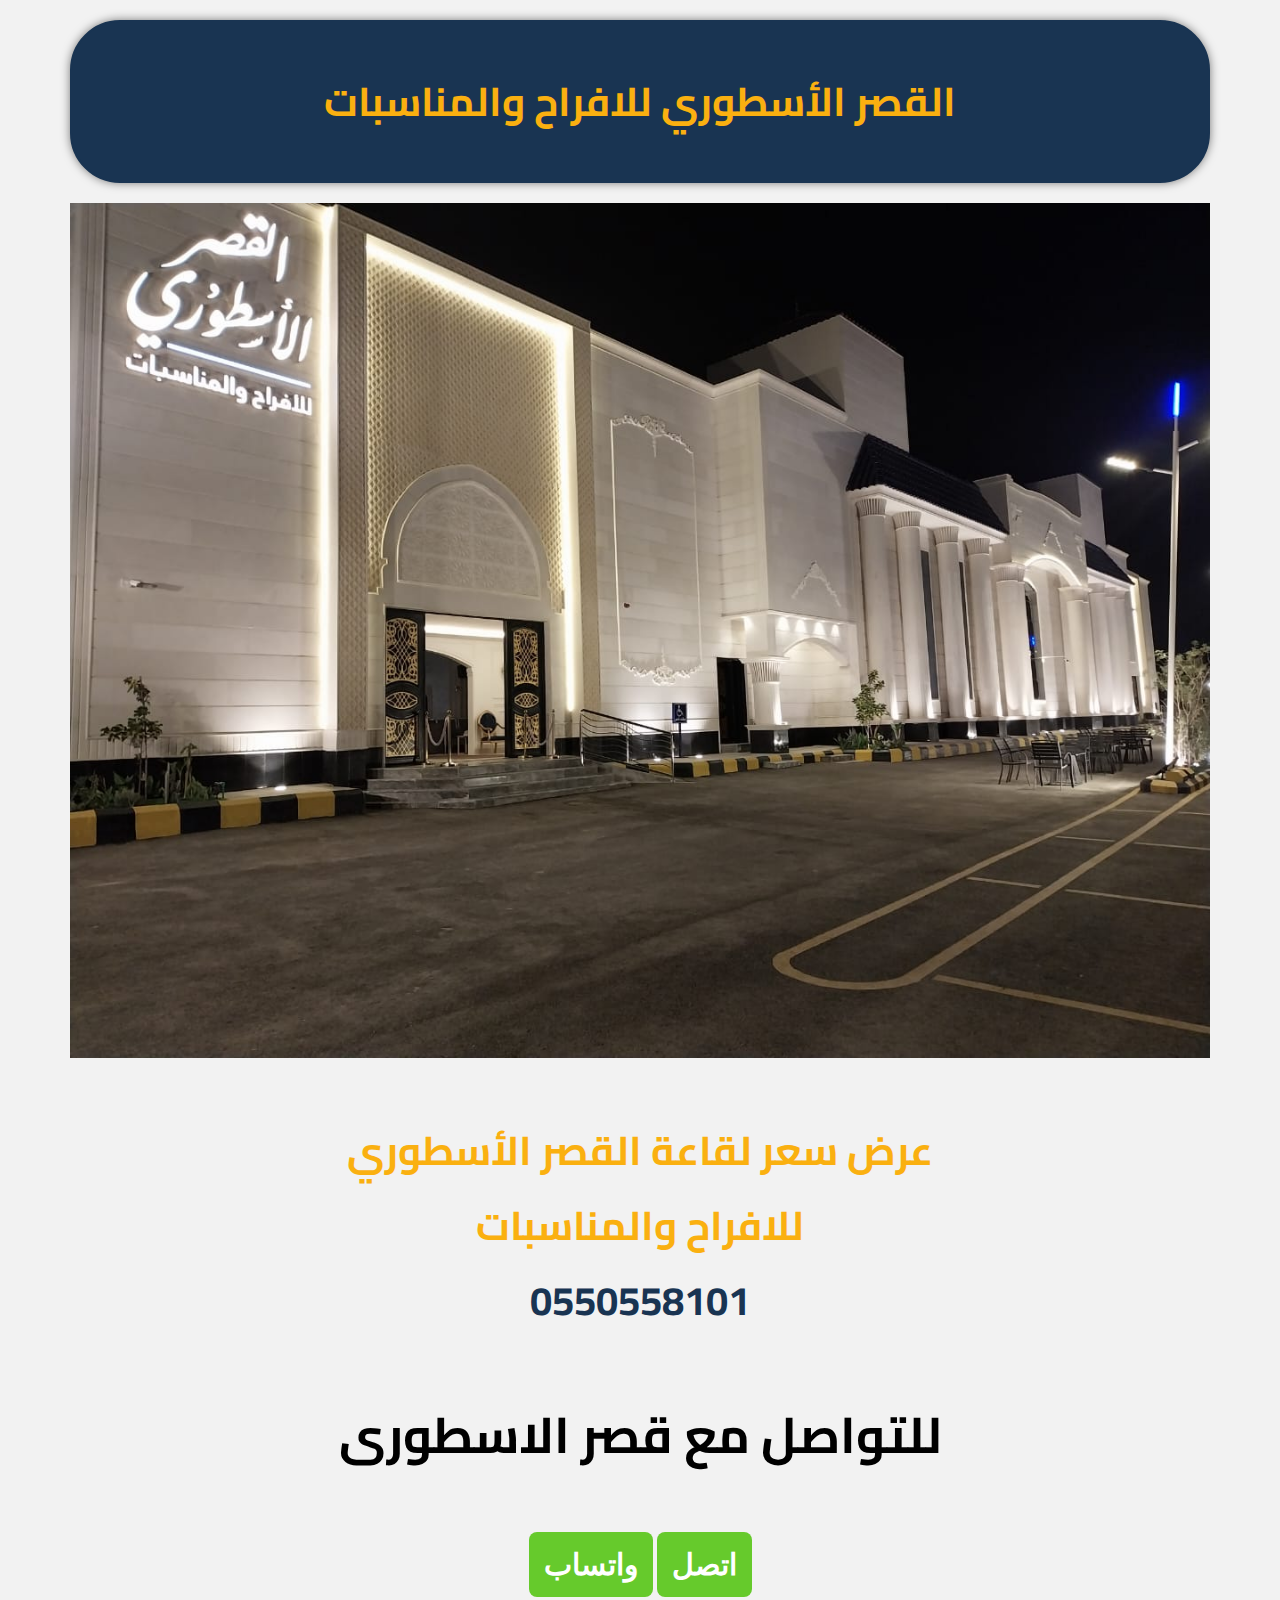
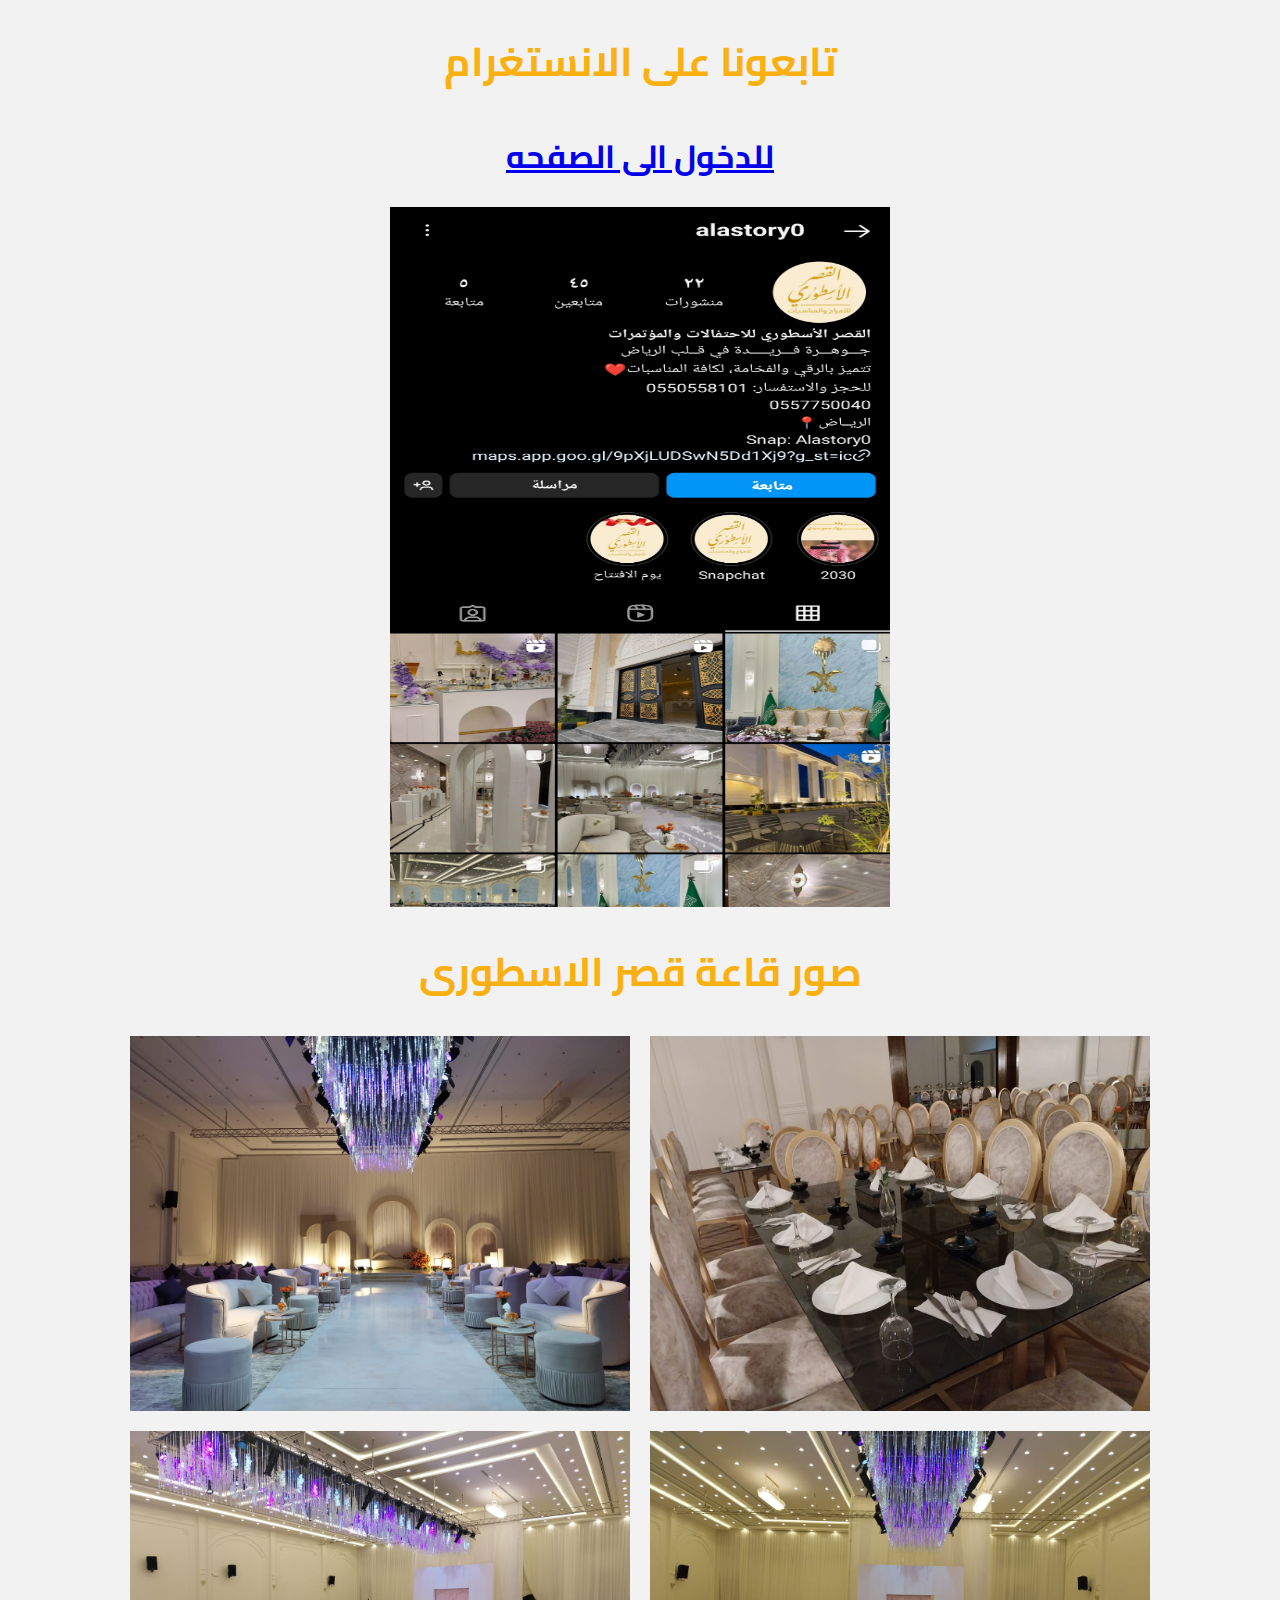
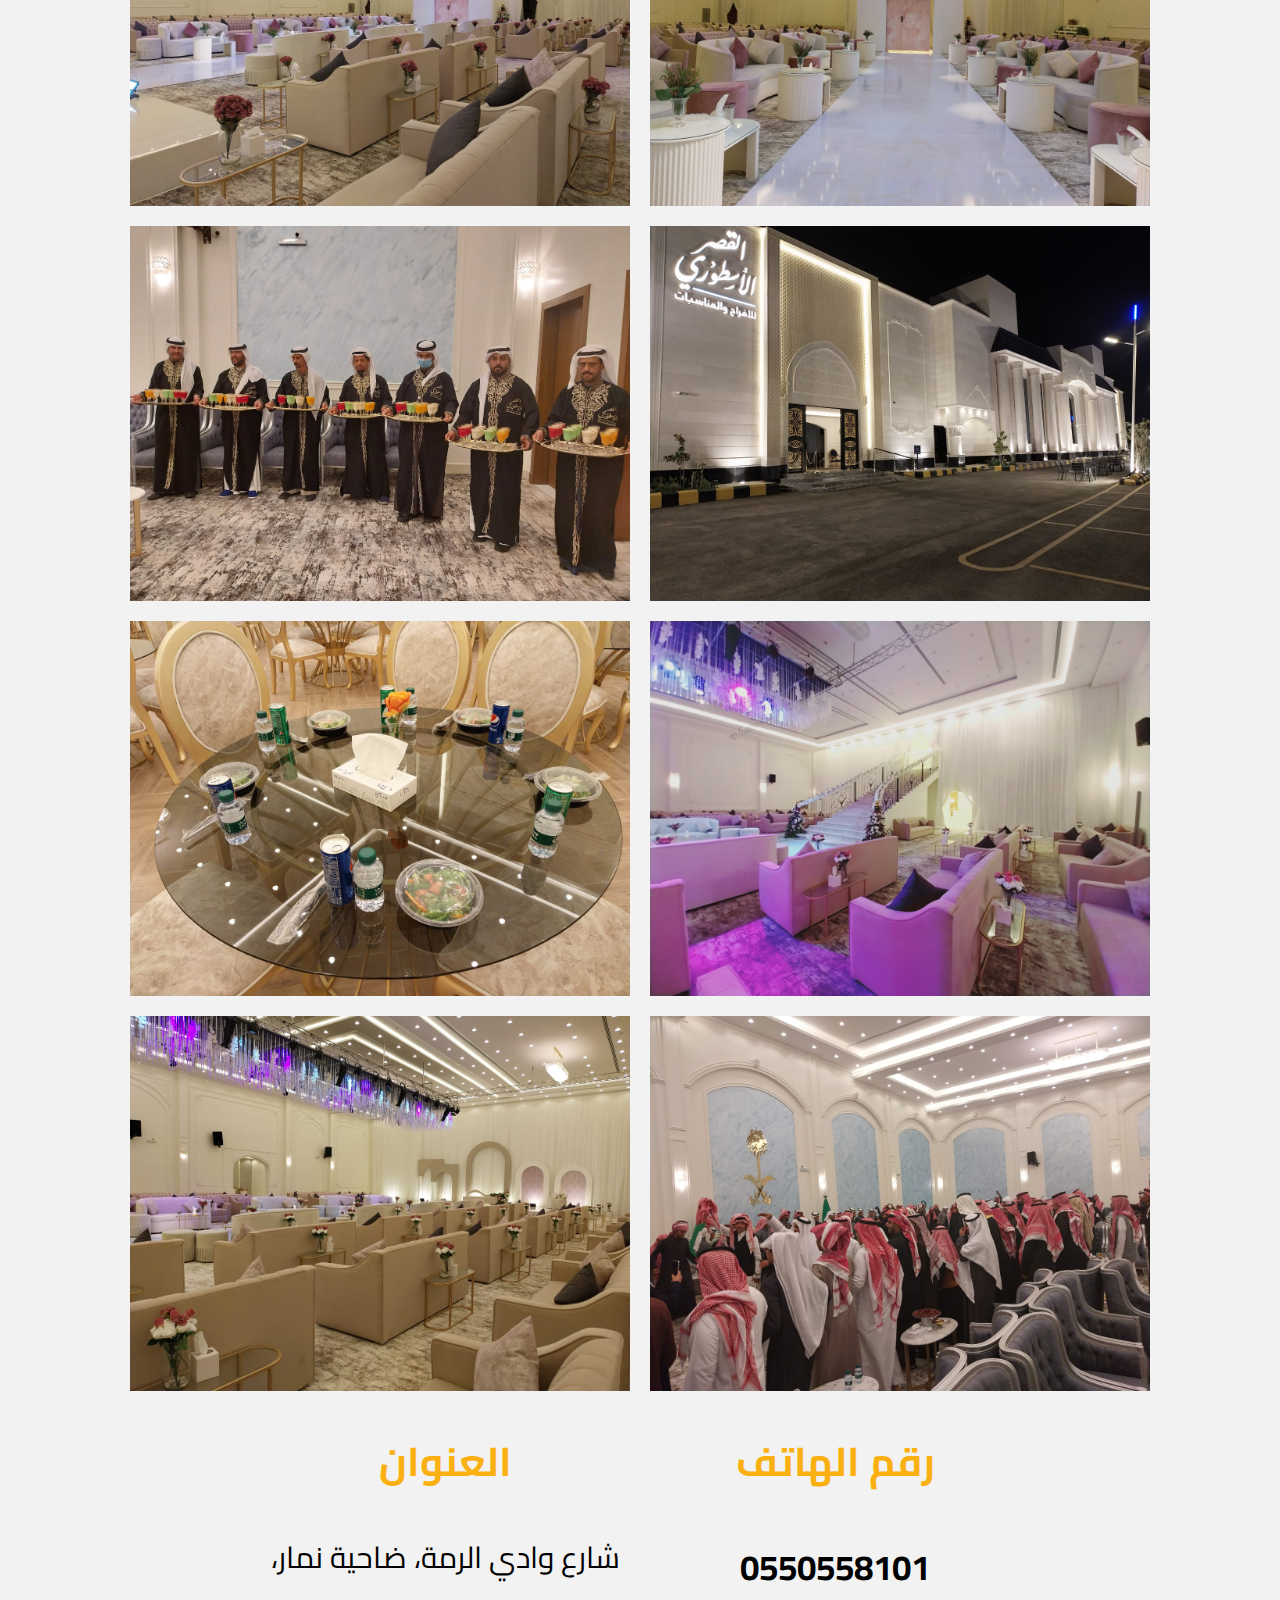
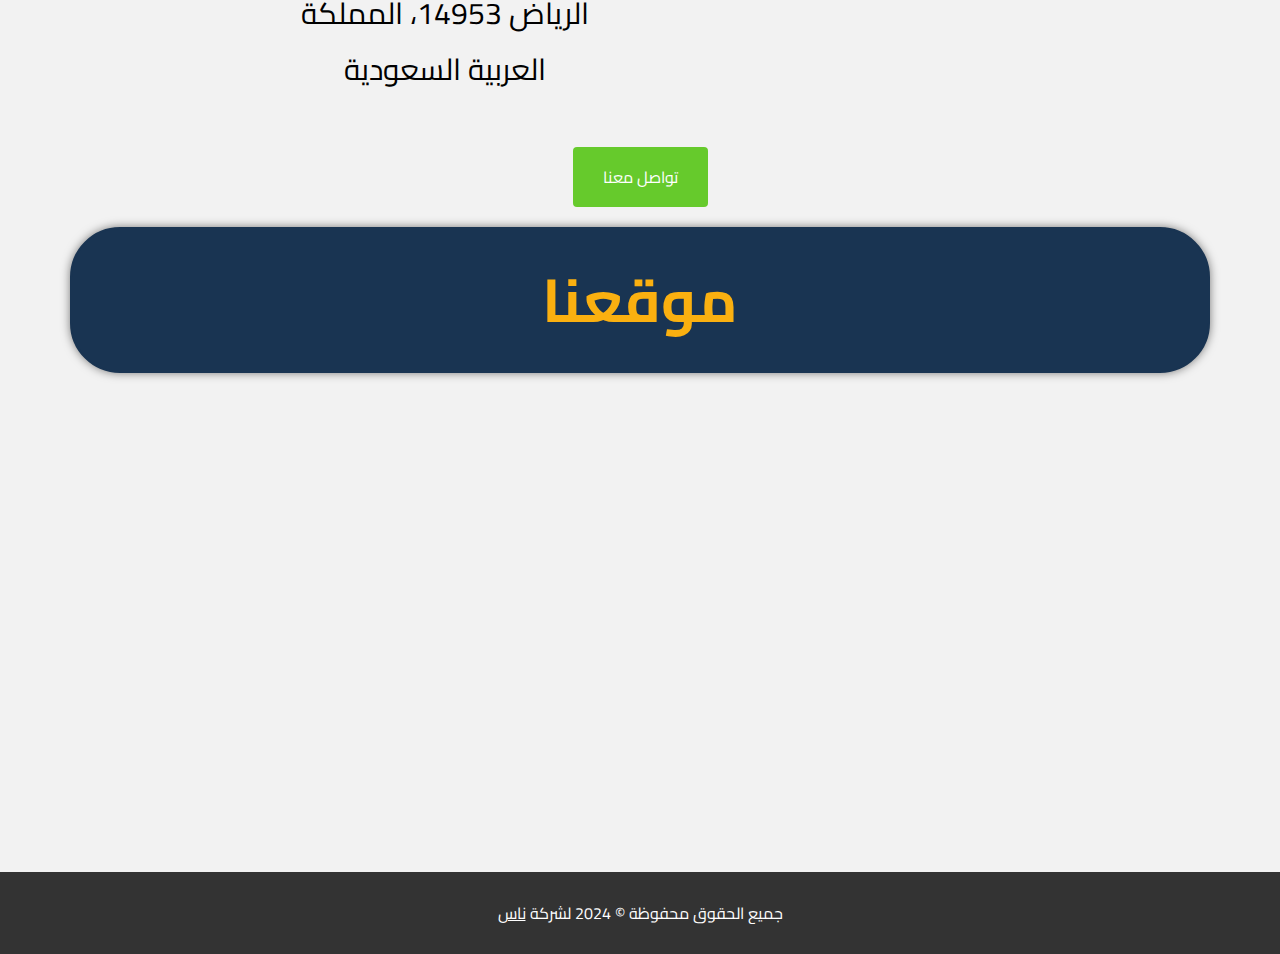
<file: index.html>
<!DOCTYPE html>
<html lang="en">

<head>
  <meta charset="UTF-8">
  <meta name="viewport" content="width=device-width, initial-scale=1.0">
  <title>القصر الأسطوري للافراح والمناسبات</title>
  <link rel="stylesheet" href="style.css">
  <!-- font google -->
  <link rel="preconnect" href="https://fonts.googleapis.com">
  <link rel="preconnect" href="https://fonts.gstatic.com" crossorigin>
  <link
    href="https://fonts.googleapis.com/css2?family=Cairo:wght@300;400;500;600;700;900;1000&family=Jost:wght@300;400;500;600;700;800;900&display=swap"
    rel="stylesheet">

</head>

<body>
  <header class="container">
    <div class="title">
      <h1 class="title-h1">القصر الأسطوري للافراح والمناسبات</h1>
    </div>
    <img src=" image/bg.jpeg" alt="" class="img">
  </header>
  <h1 class="title-h1" style="text-align: center;">عرض سعر لقاعة القصر الأسطوري <br> للافراح والمناسبات <br>
    <span style="font-size:40px; color: #193452;">0550558101</span>
  </h1>
  <p style="text-align: center; font-size: 50px ; font-weight: 700;">للتواصل مع قصر الاسطورى</p>
  <div style="text-align: center; text-decoration: none;">
    <button style="padding: 15px; border-radius: 8px; background-color: #66ca2c; color: white; border: none;"><a
        style="color: white; text-decoration: none; font-size: 30px; font-weight: bold;"
        href="https://api.whatsapp.com/send?phone=966550558101">واتساب</a></button>
    <button
      style="padding: 15px; font-size: 30px; font-weight: bold; border-radius: 8px; background-color: #66ca2c; color: white; border: none;"
      class="button-9"><a style="color: white; text-decoration: none; " href="tel:+966 55 055 8101">اتصل</a></button>
  </div>
  <div class="container">
    <h1 class="title-h1" style="text-align: center;"> تابعونا على الانستغرام</h1>
    <h1 style="text-align: center;"><a href="https://www.instagram.com/alastory0?igsh=MXI2NXRscWNlbWh5">للدخول الى
        الصفحه</a></h1>
    <div style="display: flex; justify-content: center;">
      <img style="width: 500px; height: 700px;"
        src="image/Screenshot_٢٠٢٤-٠٤-٢٤-١٤-٠٩-٠١-٦٧_1c337646f29875672b5a61192b9010f9.jpg" alt="">
    </div>
  </div>
  <h1 class="title-h1" style="text-align: center;">صور قاعة قصر الاسطورى</h1>
  <div class="container">
    <div class="" style="
    display: grid;
  grid-template-columns: repeat(auto-fill, minmax(500px, 0fr));
  grid-gap: 20px;
  justify-content: center;
  overflow: hidden;
  margin: 0 10px;
  ">
      <img class="" width="500px" src="image/one.jpg" alt=" قصر الاسطورى">
      <img class="" width="500px" src="image/two.jpg" alt=" قصر الاسطورى">
      <img class="" width="500px" src="image/four.jpg" alt=" قصر الاسطورى">
      <img class="" width="500px" src="image/three.jpg" alt=" قصر الاسطورى">
      <img class="" width="500px" src="image/five.jpg" alt=" قصر الاسطورى">
      <img class="" width="500px" src="image/six.jpg" alt=" قصر الاسطورى">
      <img class="" width="500px" src="image/1.jpg" alt=" قصر الاسطورى">
      <img class="" width="500px" src="image/2.jpg" alt=" قصر الاسطورى">
      <img class="" width="500px" src="image/3.jpg" alt=" قصر الاسطورى">
      <img class="" width="500px" src="image/4.jpg" alt=" قصر الاسطورى">
    </div>
  </div>
  <div style="     display: grid;
  grid-template-columns: repeat(auto-fill, minmax(370px, 0fr));
  grid-gap: 20px;
  justify-content: center; text-align: center;" class="container">
    <!--  -->
    <!-- style="
    display: grid;
  grid-template-columns: repeat(auto-fill, minmax(500px, 0fr));
  grid-gap: 20px;
  justify-content: center;
  " -->
    <div>
      <h2 class="title-h1" style="margin-bottom: 0;">العنوان</h2>
      <p style="font-size: 30px;">شارع وادي الرمة، ضاحية نمار، الرياض 14953، المملكة العربية السعودية</p>
    </div>
    <div>
      <h2 class="title-h1" style="margin-bottom: 0;">رقم الهاتف</h2>
      <p style="font-size: 35px; font-weight: bold;">0550558101</p>
    </div>
  </div>

  <div class=" container">
    <a href="Contact.html" class="content-link">تواصل معنا</a>

  </div>
  <div class="container">
    <div class="title">
      <h1 class="title-h1" style="text-align: center; font-size: 60px; margin: 0; padding: 0;">موقعنا</h1>
    </div>
    <div style="padding: 10px;">
      <iframe
        src="https://www.google.com/maps/embed?pb=!1m18!1m12!1m3!1d3630.124410754527!2d46.4777305!3d24.5157771!2m3!1f0!2f0!3f0!3m2!1i1024!2i768!4f13.1!3m3!1m2!1s0x3e2f3dca934c0d3f%3A0x5d63efc3d3f2c14d!2z2KfZhNmC2LXYsSDYp9mE2KPYs9i32YjYsdmKINmE2YTYp9mB2LHYp9itINmI2KfZhNmF2YbYp9iz2KjYp9iq!5e0!3m2!1sar!2seg!4v1713230596615!5m2!1sar!2seg"
        width="100%" height="450" style="border:0;" allowfullscreen="" loading="lazy"
        referrerpolicy="no-referrer-when-downgrade"></iframe>
    </div>
  </div>
  <footer>
    <p>جميع الحقوق محفوظة &copy; 2024 لشركة <a style="color: white;" href="https://www.instagram.com/nas_egy"> ناس </a>
    </p>
  </footer>
</body>

</html>
</file>
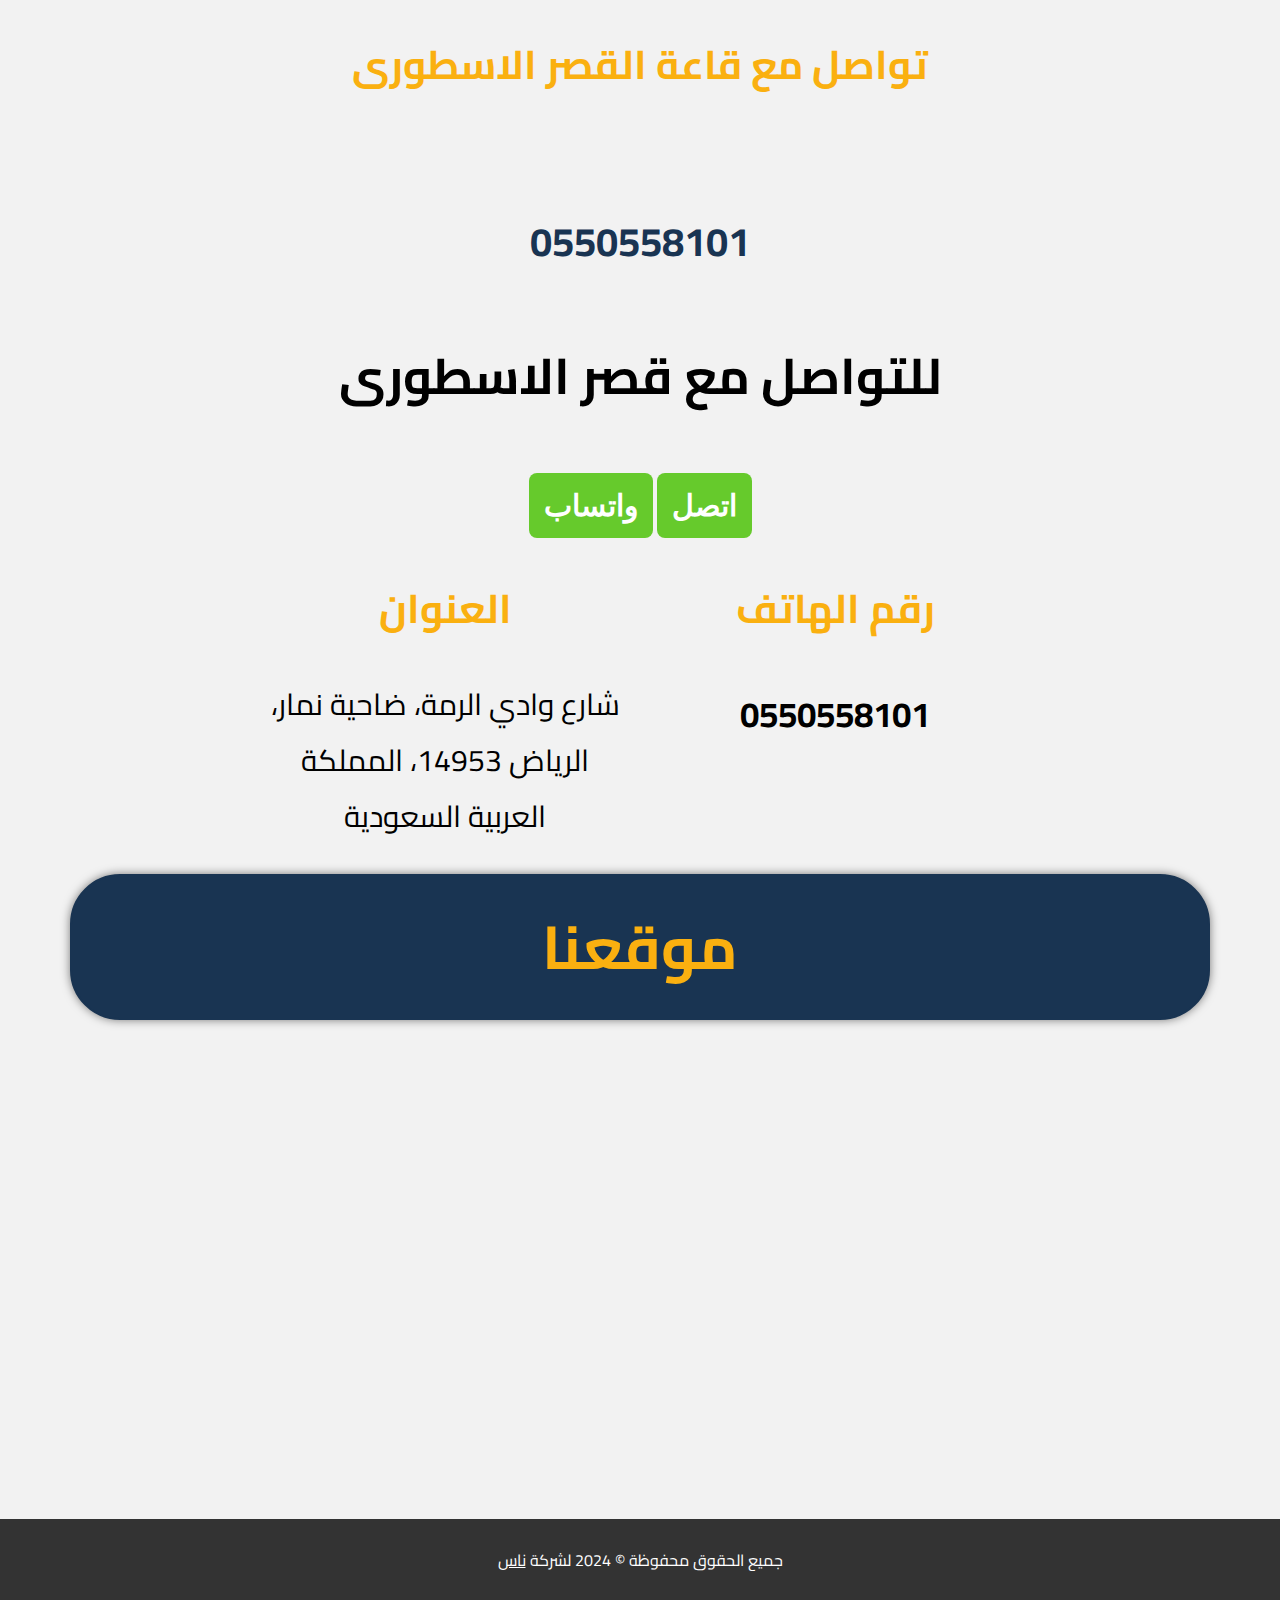
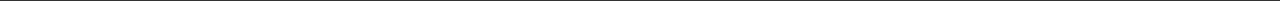
<file: Contact.html>
<!DOCTYPE html>
<html lang="en">

<head>
  <meta charset="UTF-8">
  <meta name="viewport" content="width=device-width, initial-scale=1.0">
  <title>القصر الأسطوري للافراح والمناسبات</title>
  <link rel="stylesheet" href="style.css">
  <!-- font google -->
  <link rel="preconnect" href="https://fonts.googleapis.com">
  <link rel="preconnect" href="https://fonts.gstatic.com" crossorigin>
  <link
    href="https://fonts.googleapis.com/css2?family=Cairo:wght@300;400;500;600;700;900;1000&family=Jost:wght@300;400;500;600;700;800;900&display=swap"
    rel="stylesheet">

</head>

<body>
  <h1 class="title-h1" style="text-align: center;">تواصل مع قاعة القصر الاسطورى</h1>
  <h1 class="title-h1" style="text-align: center;"><br>
    <span style="font-size:40px; color: #193452;">0550558101</span>
  </h1>
  <p style="text-align: center; font-size: 50px ; font-weight: 700;">للتواصل مع قصر الاسطورى</p>
  <div style="text-align: center; text-decoration: none;">
    <button style="padding: 15px; border-radius: 8px; background-color: #66ca2c; color: white; border: none;"><a
        style="color: white; text-decoration: none; font-size: 30px; font-weight: bold;"
        href="https://api.whatsapp.com/send?phone=966550558101">واتساب</a></button>
    <button
      style="padding: 15px; font-size: 30px; font-weight: bold; border-radius: 8px; background-color: #66ca2c; color: white; border: none;"
      class="button-9"><a style="color: white; text-decoration: none; " href="tel:+966 55 055 8101">اتصل</a></button>
  </div>

  <div style="     display: grid;
  grid-template-columns: repeat(auto-fill, minmax(370px, 0fr));
  grid-gap: 20px;
  justify-content: center; text-align: center;" class="container">
    <!--  -->
    <!-- style="
    display: grid;
  grid-template-columns: repeat(auto-fill, minmax(500px, 0fr));
  grid-gap: 20px;
  justify-content: center;
  " -->
    <div>
      <h2 class="title-h1" style="margin-bottom: 0;">العنوان</h2>
      <p style="font-size: 30px;">شارع وادي الرمة، ضاحية نمار، الرياض 14953، المملكة العربية السعودية</p>
    </div>
    <div>
      <h2 class="title-h1" style="margin-bottom: 0;">رقم الهاتف</h2>
      <p style="font-size: 35px; font-weight: bold;">0550558101</p>
    </div>
  </div>

  <div class="container">
    <div class="title">
      <h1 class="title-h1" style="text-align: center; font-size: 60px; margin: 0; padding: 0;">موقعنا</h1>
    </div>
    <div style="padding: 10px;">
      <iframe
        src="https://www.google.com/maps/embed?pb=!1m18!1m12!1m3!1d3630.124410754527!2d46.4777305!3d24.5157771!2m3!1f0!2f0!3f0!3m2!1i1024!2i768!4f13.1!3m3!1m2!1s0x3e2f3dca934c0d3f%3A0x5d63efc3d3f2c14d!2z2KfZhNmC2LXYsSDYp9mE2KPYs9i32YjYsdmKINmE2YTYp9mB2LHYp9itINmI2KfZhNmF2YbYp9iz2KjYp9iq!5e0!3m2!1sar!2seg!4v1713230596615!5m2!1sar!2seg"
        width="100%" height="450" style="border:0;" allowfullscreen="" loading="lazy"
        referrerpolicy="no-referrer-when-downgrade"></iframe>
    </div>
  </div>
  <footer>
    <p>جميع الحقوق محفوظة &copy; 2024 لشركة <a style="color: white;" href="https://www.instagram.com/nas_egy"> ناس </a>
    </p>
  </footer>
</body>

</html>
</file>
<file: style.css>
* {
  -webkit-box-sizing: border-box;
  -moz-box-sizing: border-box;
  box-sizing: border-box;
}

html {
  scroll-behavior: smooth;
}

body {
  font-family: "Cairo";
  margin: 0;
  padding: 0;
  background-color: #f2f2f2;
}

.container {
  margin-left: auto;
  margin-right: auto;
  padding-left: 15px;
  padding-right: 15px;
}

/* small */
@media (min-width: 768px) {
  .container {
    width: 750px;
  }

  /* medium */
}

@media (min-width: 992px) {
  .container {
    width: 970px;
  }
}

/* large */
@media (min-width: 1200px) {
  .container {
    width: 1170px;
  }
}

/* end global rules */
header {
  /* background-color: #f2f2f2; */
  padding: 20px;
  text-align: center;
}

header h1 {
  color: #333;
}

.img {
  width: 100%;
}

.title {
  padding: 15px 0px;
  background-color: #193452;
  border-style: solid;
  border-width: 2px;
  border-color: #193452;
  border-radius: 50px;
  box-shadow: 0px 0px 10px 0px rgba(0, 0, 0, 0.5);
  margin-bottom: 20px;
}

.title-h1 {
  color: #FAB010;
  font-family: 'Cairo';
  font-size: 40px;
  font-weight: bold;
}

main {
  padding: 20px;
}

section {
  margin-bottom: 20px;
}

section h2 {
  color: #333;
}

.gallery {
  display: flex;
  justify-content: space-around;
  flex-wrap: wrap;
}

.gallery img {
  width: 30%;
  margin-bottom: 20px;
}

footer {
  background-color: #333;
  color: #fff;
  text-align: center;
  padding: 10px 0;
}

.content-text {
  text-align: center;
  margin: 50px auto 20px;
  font-size: 20px;
}

.content-link {
  display: block;
  width: fit-content;
  margin: 20px auto;
  background-color: #66ca2c;
  border-radius: 4px;
  color: white;
  padding: 15px 30px;
  text-decoration: none;
  transition: var(--main-transition);
}

.content-link:hover {
  background-color: #193452;
  color: white;
}
</file>
